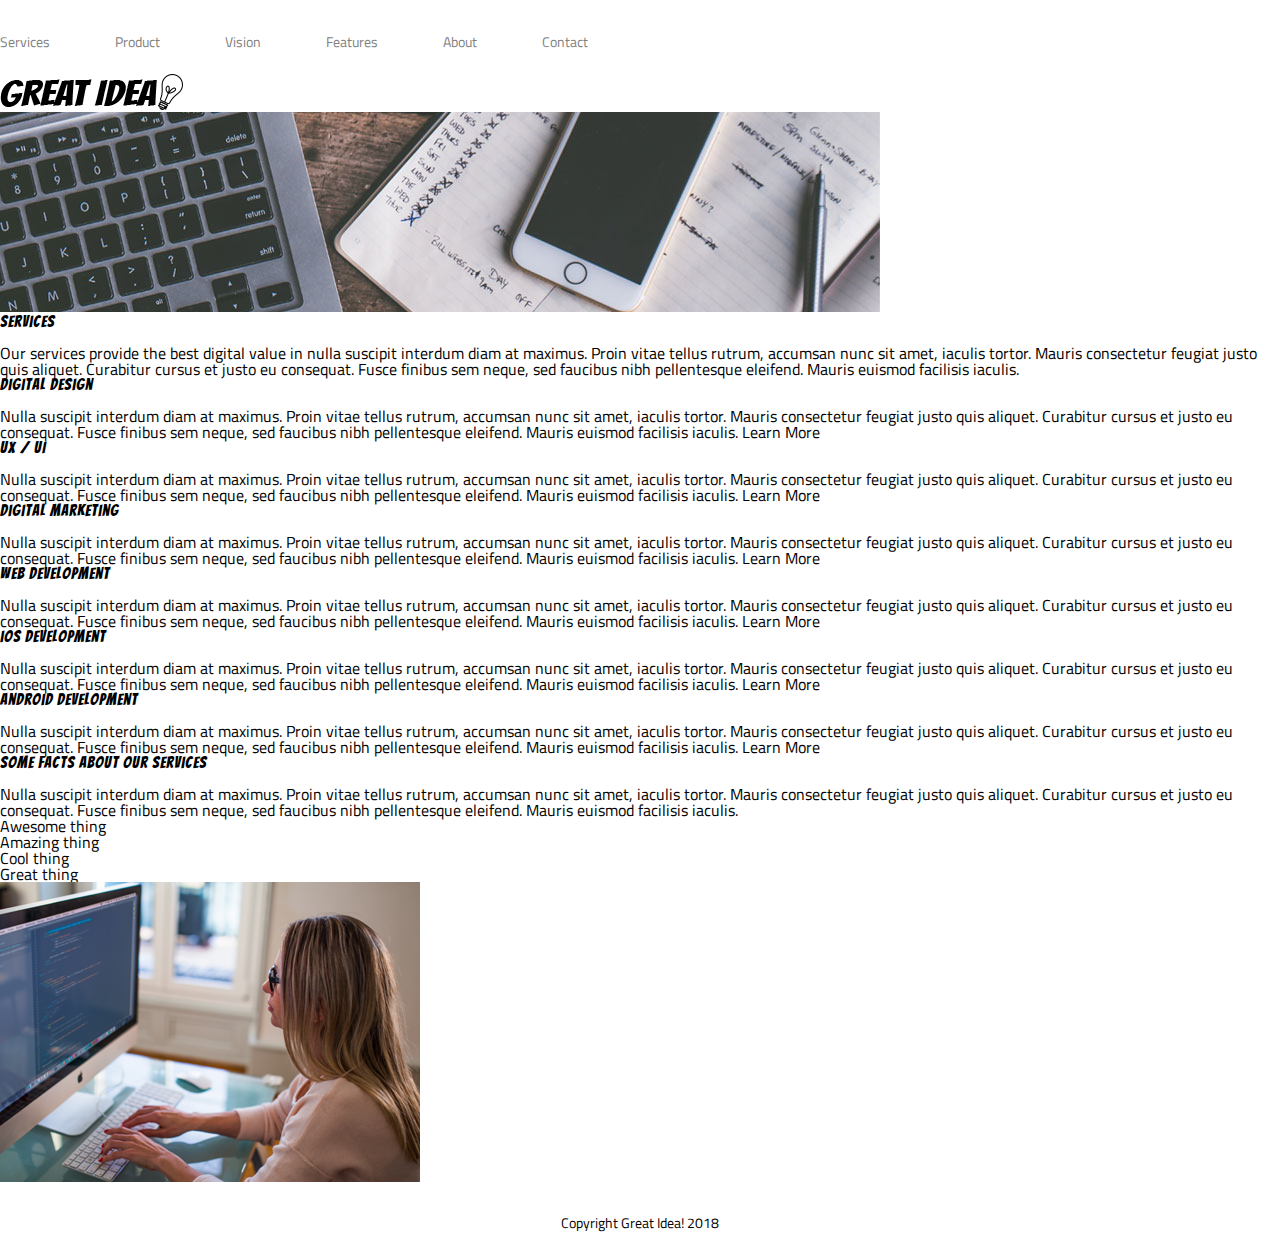
<file: great-idea/services.html>
<!doctype html>

<html lang="en">
<head>
  <meta charset="utf-8">

  <title>Great Idea!-Sevices</title>

  <link href="https://fonts.googleapis.com/css?family=Bangers|Titillium+Web" rel="stylesheet">
  <link rel="stylesheet" href="css/index.css">

  <!--[if lt IE 9]>
    <script src="https://cdnjs.cloudflare.com/ajax/libs/html5shiv/3.7.3/html5shiv.js"></script>
  <![endif]-->
</head>
<body>
  <header>
    <nav>
      <a href="#">Services</a>
      <a href="#">Product</a>
      <a href="#">Vision</a>
      <a href="#">Features</a>
      <a href="#">About</a>
      <a href="#">Contact</a>
    </nav>
    <img class="logo" src="img/logo.png" alt="Great Idea! Company logo.">
  </header>
  <img class="services-header-img" src="img/services-header.jpg" alt="Our services header image">

  <div class="services">
    <h1>Services</h1>

    <p>Our services provide the best digital value in nulla suscipit interdum diam at maximus. Proin vitae tellus rutrum, accumsan nunc sit amet, iaculis tortor. Mauris consectetur feugiat justo quis aliquet. Curabitur cursus et justo eu consequat. Fusce finibus sem neque, sed faucibus nibh pellentesque eleifend. Mauris euismod facilisis iaculis.</p>
  </div>
<section class="infoBoxes">
  <div class="box">
    <h2>Digital Design</h2>

    <p>Nulla suscipit interdum diam at maximus. Proin vitae tellus rutrum, accumsan nunc sit amet, iaculis tortor. Mauris consectetur feugiat justo quis aliquet. Curabitur cursus et justo eu consequat. Fusce finibus sem neque, sed faucibus nibh pellentesque
    eleifend. Mauris euismod facilisis iaculis.
    
    Learn More
    </p>
  </div>
  <div class="box">
    <h2>UX / UI</h2>

    <p>Nulla suscipit interdum diam at maximus. Proin vitae tellus rutrum, accumsan nunc sit amet, iaculis tortor. Mauris consectetur feugiat justo quis aliquet. Curabitur cursus et justo eu consequat. Fusce finibus sem neque, sed faucibus nibh pellentesque
    eleifend. Mauris euismod facilisis iaculis.
    
    Learn More
    </p>
  </div>
  <div class="box">
    <h2>Digital Marketing</h2>
    <p>Nulla suscipit interdum diam at maximus. Proin vitae tellus rutrum, accumsan nunc sit amet, iaculis tortor. Mauris consectetur feugiat justo quis aliquet. Curabitur cursus et justo eu consequat. Fusce finibus sem neque, sed faucibus nibh pellentesque
        eleifend. Mauris euismod facilisis iaculis.
        
        Learn More
    </p>
  </div>







<h2>Web Development</h2>

<p>Nulla suscipit interdum diam at maximus. Proin vitae tellus rutrum, accumsan nunc sit amet, iaculis tortor. Mauris consectetur feugiat justo quis aliquet. Curabitur cursus et justo eu consequat. Fusce finibus sem neque, sed faucibus nibh pellentesque
eleifend. Mauris euismod facilisis iaculis.

Learn More
</p>


<h2>iOS Development</h2>
<p>
Nulla suscipit interdum diam at maximus. Proin vitae tellus rutrum, accumsan nunc sit amet, iaculis tortor. Mauris consectetur feugiat justo quis aliquet. Curabitur cursus et justo eu consequat. Fusce finibus sem neque, sed faucibus nibh pellentesque
eleifend. Mauris euismod facilisis iaculis.

Learn More</p>



<h2>Android Development</h2>
<p>
Nulla suscipit interdum diam at maximus. Proin vitae tellus rutrum, accumsan nunc sit amet, iaculis tortor. Mauris consectetur feugiat justo quis aliquet. Curabitur cursus et justo eu consequat. Fusce finibus sem neque, sed faucibus nibh pellentesque
eleifend. Mauris euismod facilisis iaculis.

Learn More</p>

</section>



<h2>Some Facts About Our Services</h2>

<p>Nulla suscipit interdum diam at maximus. Proin vitae tellus rutrum, accumsan nunc sit amet, iaculis tortor. Mauris consectetur feugiat justo quis aliquet. Curabitur cursus et justo eu consequat. Fusce finibus sem neque, sed faucibus nibh pellentesque
eleifend. Mauris euismod facilisis iaculis.
</p>

<ol>
  <li>Awesome thing</li>
  <li>Amazing thing</li>
  <li>Cool thing</li>
  <li>Great thing</li>
</ol>

<img class="services-info-img" src="img/services-info.png" alt="one of our employees hard at work">
<footer>Copyright Great Idea! 2018</footer>


</body>

</html>
</file>
<file: great-idea/css/index.css>
/* http://meyerweb.com/eric/tools/css/reset/ 
   v2.0 | 20110126
   License: none (public domain)
*/

html, body, div, span, applet, object, iframe,
h1, h2, h3, h4, h5, h6, p, blockquote, pre,
a, abbr, acronym, address, big, cite, code,
del, dfn, em, img, ins, kbd, q, s, samp,
small, strike, strong, sub, sup, tt, var,
b, u, i, center,
dl, dt, dd, ol, ul, li,
fieldset, form, label, legend,
table, caption, tbody, tfoot, thead, tr, th, td,
article, aside, canvas, details, embed, 
figure, figcaption, footer, header, hgroup, 
menu, nav, output, ruby, section, summary,
time, mark, audio, video {
	margin: 0;
	padding: 0;
	border: 0;
	font-size: 100%;
	font: inherit;
	vertical-align: baseline;
}
/* HTML5 display-role reset for older browsers */
article, aside, details, figcaption, figure, 
footer, header, hgroup, menu, nav, section {
	display: block;
}
body {
	line-height: 1;
}
ol, ul {
	list-style: none;
}
blockquote, q {
	quotes: none;
}
blockquote:before, blockquote:after,
q:before, q:after {
	content: '';
	content: none;
}
table {
	border-collapse: collapse;
	border-spacing: 0;
}

/* Set every element's box-sizing to border-box */
* {
    box-sizing: border-box;
}

html, body {
    height: 100%;
    font-family: 'Titillium Web', sans-serif;
}

h1, h2, h3, h4, h5 {
    font-family: 'Bangers', cursive;
    letter-spacing: 1px;
	margin-bottom: 15px;
	
}

/* Copy and paste your work from yesterday here and start to refactor into flexbox */

/* Set every element's box-sizing to border-box */
* {
    box-sizing: border-box;
}
html, body {
    height: 100%;
    font-family: 'Titillium Web', sans-serif;
}
h1, h2, h3, h4, h5 {
    font-family: 'Bangers', cursive;
    letter-spacing: 1px;
	margin-bottom: 15px;

}
.container {
  width: 880px;
  /* TB LR */
  margin: 0 auto;
}
/* header */
header nav {
  display: flex;
  width: 691px;
  vertical-align: top;
  margin-top: 35px;
}
header nav a {
  margin-right: 65px;
  font-size: 14px;
  color: gray;
  text-decoration: none;
}
header nav a:hover {
  text-decoration: underline;
}
header nav a:first-child {
  margin-left: 0;
}
header nav a:last-child {
  margin-right: 0;
}
header .logo {
  margin-top: 25px;
}
/* cta */
.cta{
	display: flex;
	flex-direction:row;
}
.cta .cta-text {
  display: flex;
  flex-direction: column;

  vertical-align: top;
  font-size: 77px;
  margin-top: 120px;
  text-align: center;
  padding: 0px 75px;
}
.cta .cta-text button {
  background: white;
  vertical-align: top;
  margin-top: 6px;
  padding: 8px 44px;
  font-size: 17px;
  border: 1px solid black;
  cursor: pointer;
}
.cta .cta-text button:hover {
  background: black;
  color: white;
}
.cta img {
  display: flex;
  margin-top: 69px;
}
.main-content {
  border-top: 1px solid black;
  margin-top: 76px;
  padding-top: 39px;
}
.main-content .top-content {
  padding: 0 10px;
  display:flex;
}
.main-content .top-content .text-content {
  width: 410px;
  display: flex;
  flex-direction: column;
  margin-right: 34px;
}
.main-content .top-content .text-content:last-child {
  margin-right: 0;
}
.main-content .middle-img {
  margin-top: 45px;
}
.main-content .bottom-content {
  margin-top: 37px;
  padding: 0 10px;
  display:flex;
}
.main-content .bottom-content .text-content {
  width: 275px;
  display:flex;
  flex-direction: column;
  margin-right: 12px;
}
.main-content .bottom-content .text-content:last-child {
  margin-right: 0;
}
.contact {
  margin-top: 57px;
  border-top: 1px solid black;
  padding: 39px 10px 0;
}
.contact p {
  margin: 20px 0;
}
footer {
  margin: 32px 0;
  text-align: center;
  font-size: 14px;
}
</file>
